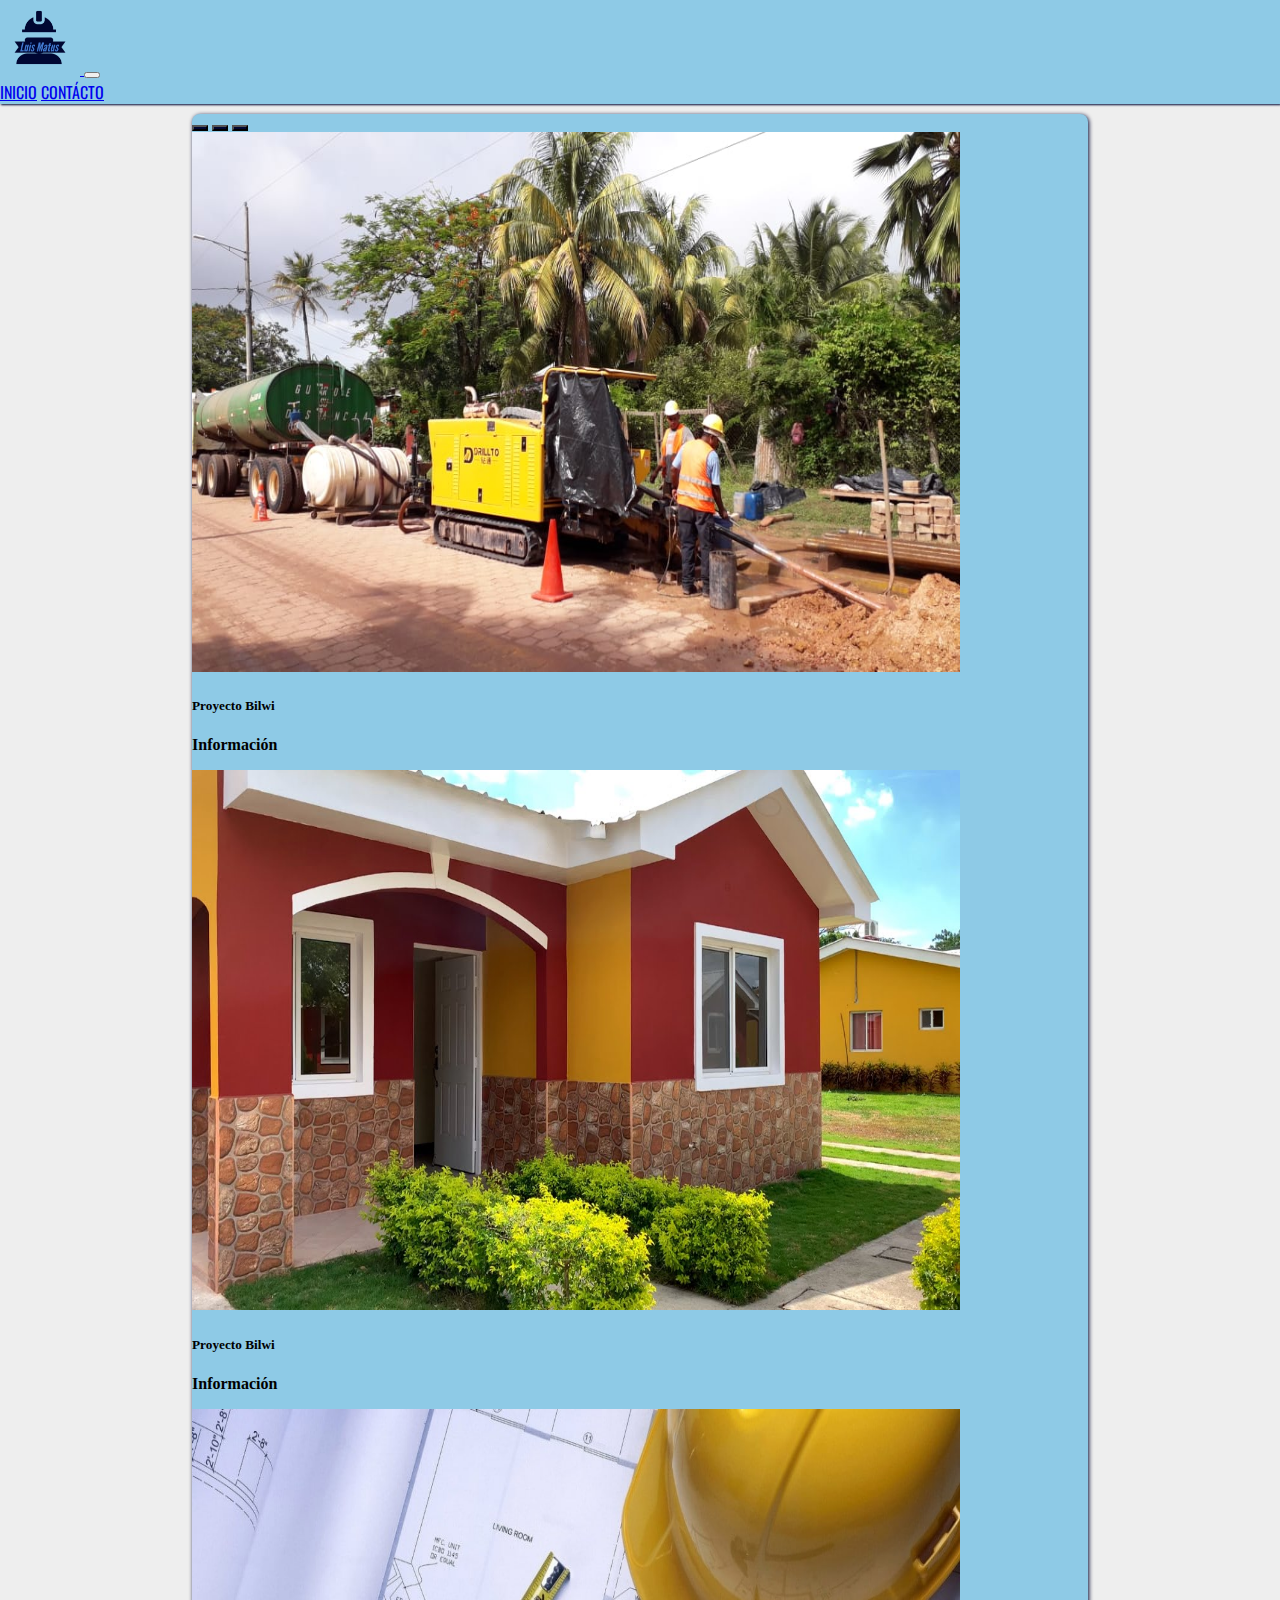
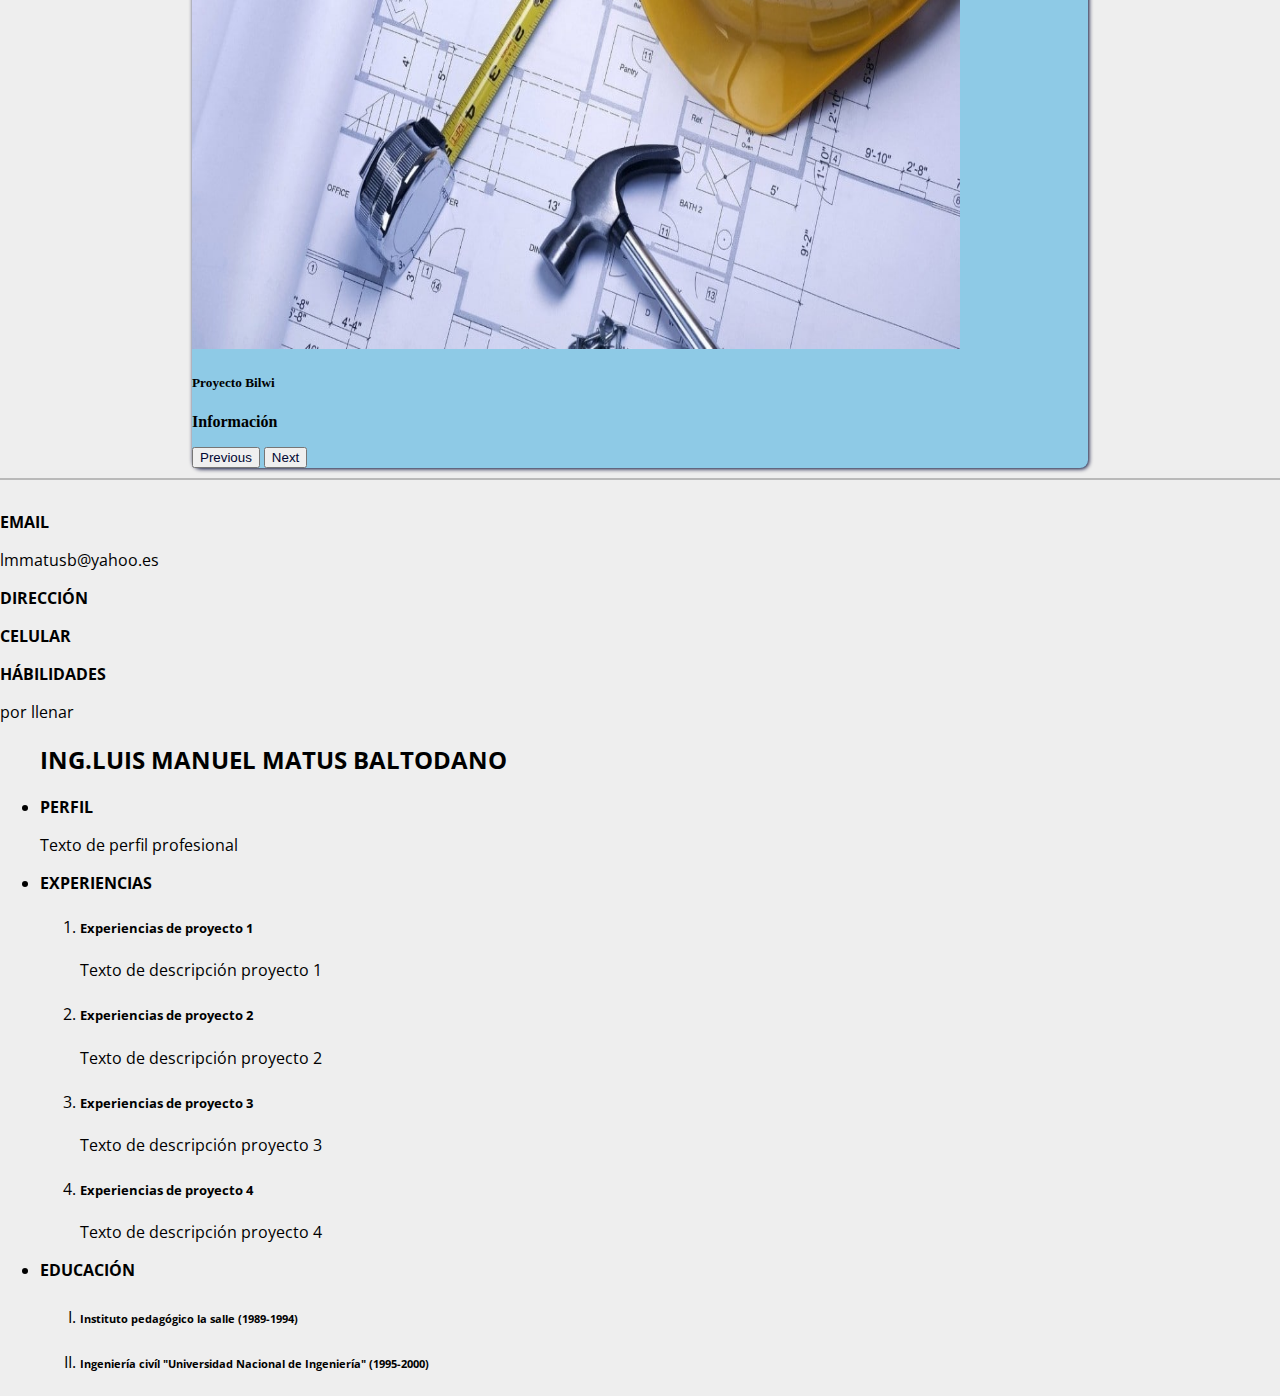
<file: index.html>
<!DOCTYPE html>
<html lang="en">
<head>
    <meta charset="UTF-8">
    <meta http-equiv="X-UA-Compatible" content="IE=edge">
    <meta name="viewport" content="width=device-width, initial-scale=1.0">
    <!-- Integración de boostrap-->
    <link href="https://cdn.jsdelivr.net/npm/bootstrap@5.2.0/dist/css/bootstrap.min.css" rel="stylesheet" integrity="sha384-gH2yIJqKdNHPEq0n4Mqa/HGKIhSkIHeL5AyhkYV8i59U5AR6csBvApHHNl/vI1Bx" crossorigin="anonymous">
    <!--Integración de estilos custom-->
    <link rel="stylesheet" href="style.css">
    <link rel="stylesheet" href="stylehome.css">
    <!--Fonts-->
    <link rel="preconnect" href="https://fonts.googleapis.com">
    <link rel="preconnect" href="https://fonts.gstatic.com" crossorigin>
    <link href="https://fonts.googleapis.com/css2?family=Open+Sans:ital,wght@0,300;0,400;0,600;1,300;1,400&family=Oswald:wght@600&display=swap" rel="stylesheet">
    <link href="https://fonts.googleapis.com/css2?family=Lato&family=Open+Sans:ital,wght@0,300;0,400;0,600;1,300;1,400&display=swap" rel="stylesheet">
    <title>Ing.Luis Matus</title>
    
</head>
<body>
    <section><!--Sección de navbar-->
        <nav class="navbar navbar-expand-lg navbar-light bg-light">
            <div class="container-fluid barra">
                <a class="navbar-brand" href="index.html">
                    <img src="img/Luis Matus-logos_transparent.png" alt="" width="80" height="75" class="d-inline-block align-text-top">
                  </a>
              <button class="navbar-toggler" type="button" data-bs-toggle="collapse" data-bs-target="#navbarNavAltMarkup" aria-controls="navbarNavAltMarkup" aria-expanded="false" aria-label="Toggle navigation">
                <span class="navbar-toggler-icon"></span>
              </button>
              <div class="collapse navbar-collapse" id="navbarNavAltMarkup">
                <div class="navbar-nav">
                  <a class="nav-link active" aria-current="page" href="index.html">INICIO</a>
                  <a class="nav-link" href="paginas/contacto.html">CONTÁCTO</a>
                </div>
              </div>
            </div>
          </nav>

    </section>
    <section class="carrousel">
        <div id="carrusel" class="carousel slide" data-bs-ride="carousel">
            <div class="carousel-indicators">
              <button type="button" data-bs-target="#carrusel" data-bs-slide-to="0" class="active" aria-current="true" aria-label="Slide 1"></button>
              <button type="button" data-bs-target="#carrusel" data-bs-slide-to="1" aria-label="Slide 2"></button>
              <button type="button" data-bs-target="#carrusel" data-bs-slide-to="2" aria-label="Slide 3"></button>
            </div>
            <div class="carousel-inner">
              <div class="carousel-item active" data-bs-interval="10000">
                <div class="d-flex justify-content-center">
                    <img src="img/BILWI (1).jpeg"  class="d-block w-90 " alt="img.png "  >
                    <div class="carousel-caption d-none d-md-block">
                        <h5>Proyecto Bilwi</h5>
                        <p>Información</p>
                      </div>
                </div>
              </div>
            <div class="carousel-item" data-bs-interval="10000">
                <div class="d-flex justify-content-center">
                    <img src="img/maxresdefault.jpg"  class="d-block w-60 " alt="img.png ">
                    <div class="carousel-caption d-none d-md-block">
                        <span class="custom1"><h5>Proyecto Bilwi</h5></span>
                        <p>Información</p>
                      </div>
                </div>
            </div>
              <div class="carousel-item" data-bs-interval="10000">
                <div class="d-flex justify-content-center">
                    <img src="img/construction.jpg"  class="d-block w-60 " alt="img.png " >
                    <div class="carousel-caption d-none d-md-block">
                        <span class="custom1"><h5>Proyecto Bilwi</h5></span>
                        <p>Información</p>
                      </div>
                </div>
            </div>
            <button class="control carousel-control-prev carousel-control-color" type="button"  data-bs-target="#carrusel" data-bs-slide="prev">
              <span class="carousel-control-prev-icon" aria-hidden="true"></span>
              <span class="visually-hidden">Previous</span>
            </button>
            <button class="control carousel-control-next" type="button" data-bs-target="#carrusel" data-bs-slide="next">
              <span class="carousel-control-next-icon" aria-hidden="true"></span>
              <span class="visually-hidden">Next</span>
            </button>
          </div>

    </section>
    <section class="CV"><!--Sección de contenido de CV-->
        <div class="container-fluid curriculum">
          <div class="row" style="width: 100%; padding-top: 15px;">
            <div class="col-12 col-md-2">
              <span class="subtitulo"><p>EMAIL</p></span>
              <p>lmmatusb@yahoo.es</p>
              <span class="subtitulo"><p>DIRECCIÓN</p></span>
              <span class="subtitulo"><p>CELULAR</p></span>
              <span class="subtitulo"><p>HÁBILIDADES</p></span>
              <p>por llenar
              </p>

            </div>
            <div class="col-12 col-md-10">
              <ul>
                <h2><span class="subtitulo">ING.LUIS MANUEL MATUS BALTODANO</span></h2>
                <li><span class="subtitulo">PERFIL</span></li>
                <p>Texto de perfil profesional</p>
                <li><span class="subtitulo">EXPERIENCIAS</span></li>
                <ol>
                  <li><h5>Experiencias de proyecto 1</h5></li>
                  <p>Texto de descripción proyecto 1</p>
                  <li><h5>Experiencias de proyecto 2</h5></li>
                  <p>Texto de descripción proyecto 2</p>
                  <li><h5>Experiencias de proyecto 3</h5></li>
                  <p>Texto de descripción proyecto 3</p>
                  <li><h5>Experiencias de proyecto 4</h5></li>
                  <p>Texto de descripción proyecto 4</p>
                </ol>
                <li><span class="subtitulo">EDUCACIÓN</span></li>
                <ol type="I">
                  <li><h6><span class="subtitulo">Instituto pedagógico la salle (1989-1994)</span></h6></li>
                  <li><h6><span class="subtitulo">Ingeniería civíl "Universidad Nacional de Ingeniería" (1995-2000)</span></h6></li>
                </ol>

              </ul>
            </div>
          </div>

        </div>
        
    </section>
    

    <!-- Integración de js de boostrap -->
    <script src="https://cdn.jsdelivr.net/npm/bootstrap@5.2.0/dist/js/bootstrap.bundle.min.js" integrity="sha384-A3rJD856KowSb7dwlZdYEkO39Gagi7vIsF0jrRAoQmDKKtQBHUuLZ9AsSv4jD4Xa" crossorigin="anonymous"></script>
</body>
</html>
</file>
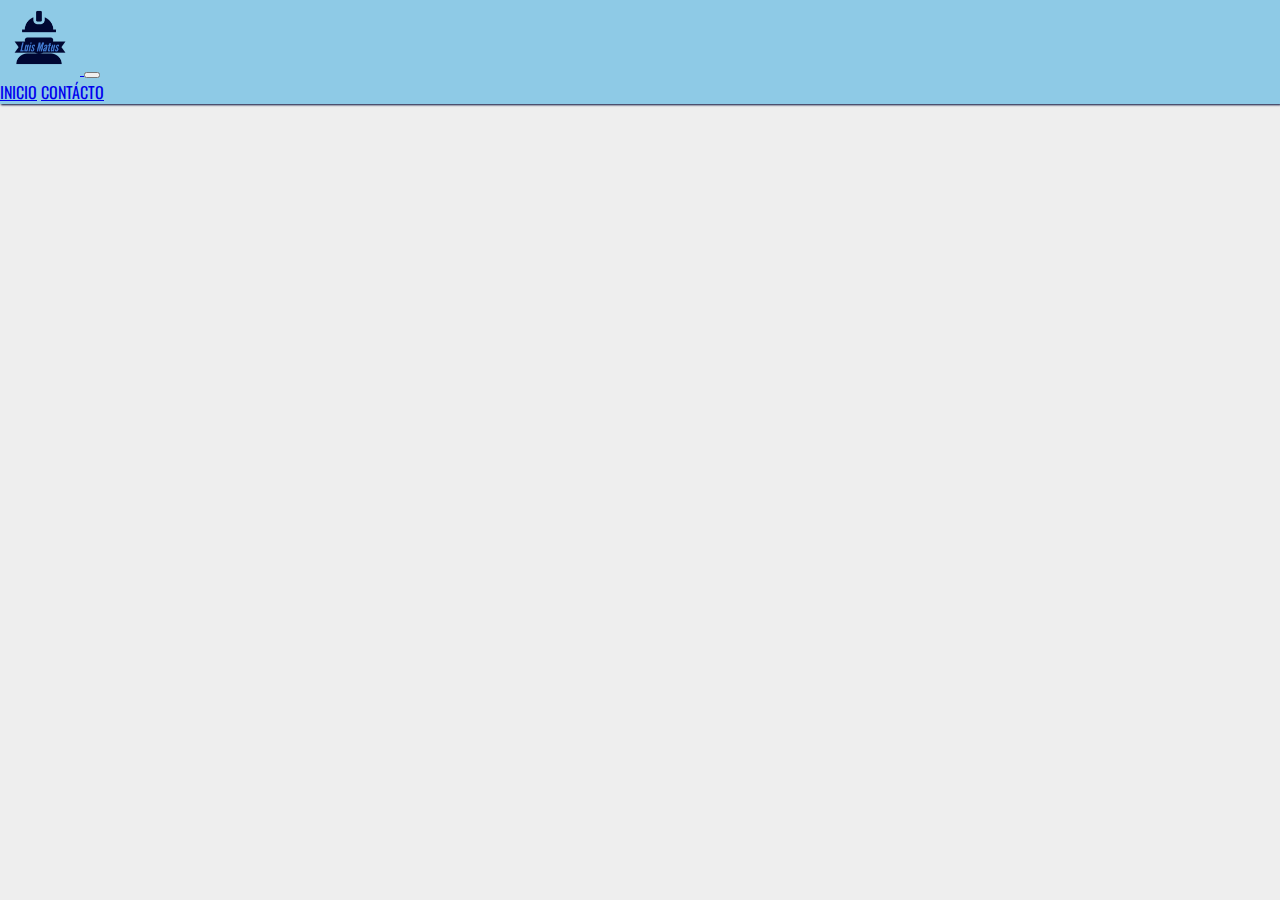
<file: paginas/contacto.html>
<!DOCTYPE html>
<html lang="en">
    <head>
      <meta charset="UTF-8">
      <meta http-equiv="X-UA-Compatible" content="IE=edge">
      <meta name="viewport" content="width=device-width, initial-scale=1.0">
      <!-- Integración de boostrap-->
      <link href="https://cdn.jsdelivr.net/npm/bootstrap@5.2.0/dist/css/bootstrap.min.css" rel="stylesheet" integrity="sha384-gH2yIJqKdNHPEq0n4Mqa/HGKIhSkIHeL5AyhkYV8i59U5AR6csBvApHHNl/vI1Bx" crossorigin="anonymous">
      <!--Integración de estilos custom-->
      <link rel="stylesheet" href="../style.css">
      <link rel="stylesheet" href="../stylehome.css">
      <!--Fonts-->
      <link rel="preconnect" href="https://fonts.googleapis.com">
      <link rel="preconnect" href="https://fonts.gstatic.com" crossorigin>
      <link href="https://fonts.googleapis.com/css2?family=Open+Sans:ital,wght@0,300;0,400;0,600;1,300;1,400&family=Oswald:wght@600&display=swap" rel="stylesheet">
      <link href="https://fonts.googleapis.com/css2?family=Lato&family=Open+Sans:ital,wght@0,300;0,400;0,600;1,300;1,400&display=swap" rel="stylesheet">
      <title>Ing.Luis Matus</title>
      
    </head>
<body>
  <section><!--Sección de navbar-->
    <nav class="navbar navbar-expand-lg navbar-light bg-light">
        <div class="container-fluid barra">
            <a class="navbar-brand" href="../index.html">
                <img src="../img/Luis Matus-logos_transparent.png" alt="" width="80" height="75" class="d-inline-block align-text-top">
              </a>
          <button class="navbar-toggler" type="button" data-bs-toggle="collapse" data-bs-target="#navbarNavAltMarkup" aria-controls="navbarNavAltMarkup" aria-expanded="false" aria-label="Toggle navigation">
            <span class="navbar-toggler-icon"></span>
          </button>
          <div class="collapse navbar-collapse" id="navbarNavAltMarkup">
            <div class="navbar-nav">
              <a class="nav-link" aria-current="page" href="../index.html">INICIO</a>
              <a class="nav-link active" href="contacto.html">CONTÁCTO</a>
            </div>
          </div>
        </div>
      </nav>

</section>
    <!-- Integración de js de boostrap -->
    <script src="https://cdn.jsdelivr.net/npm/bootstrap@5.2.0/dist/js/bootstrap.bundle.min.js" integrity="sha384-A3rJD856KowSb7dwlZdYEkO39Gagi7vIsF0jrRAoQmDKKtQBHUuLZ9AsSv4jD4Xa" crossorigin="anonymous"></script>
</body>
</html>
</file>
<file: style.css>
body{
    background-color: #eee;
    margin: 0;
    padding: 0;
}
.navbar{
    padding: 0% ;
    margin-bottom: 10px;
    box-shadow: 1px 1px 2px #000732;
    font-family: 'Open Sans', sans-serif;
    font-family: 'Oswald', sans-serif;

}
.barra{
    background-color: #8ecae6;
}
.CV{
    border-top: 2px rgb(185, 185, 185) solid;
    padding: 0%;
    margin-top: 10px;
    font-family: 'Lato', sans-serif;
    font-family: 'Open Sans', sans-serif;
}
.subtitulo{
    font-weight: bold;
}

@media only screen and (min-width: 992px) {
    .curriculum{
        width: 70vw;
        display: flex;
        align-items: center;
        justify-content: center;
    }

}
</file>
<file: stylehome.css>
.col{
    border: 1px black solid;
}

.carrousel{
    background-color: transparent   ;
}
.carousel{
    background-color: #8ecae6;
    box-shadow: 1px 1px 4px #000732;
    border-radius: 8px;
}
.carrousel img{
    height: 30vh; width: vw;
}
.carousel-indicators button{
    background-color:   #000732;
}
#carrusel .carousel-indicators button {background-color: #000732;}
#carrusel .control span {color: #000732;}
.carousel-caption h5{
    font-weight: bold;
}
.carousel-caption p{color: black;font-weight: bold;}
.custom1{
    color: black;
}
@media only screen and (min-width: 992px) {
    .carrousel{
        background-color: transparent   ;
        display: flex;
        align-items: center;
        justify-content: center;
    }
    .carousel{
        background-color: #8ecae6;
        box-shadow: 1px 1px 4px #000732;
        border-radius: 8px;
        width: 70%;
    }
    .carrousel img{
        height: 60vh; width: 60vw;
    }

}
</file>
